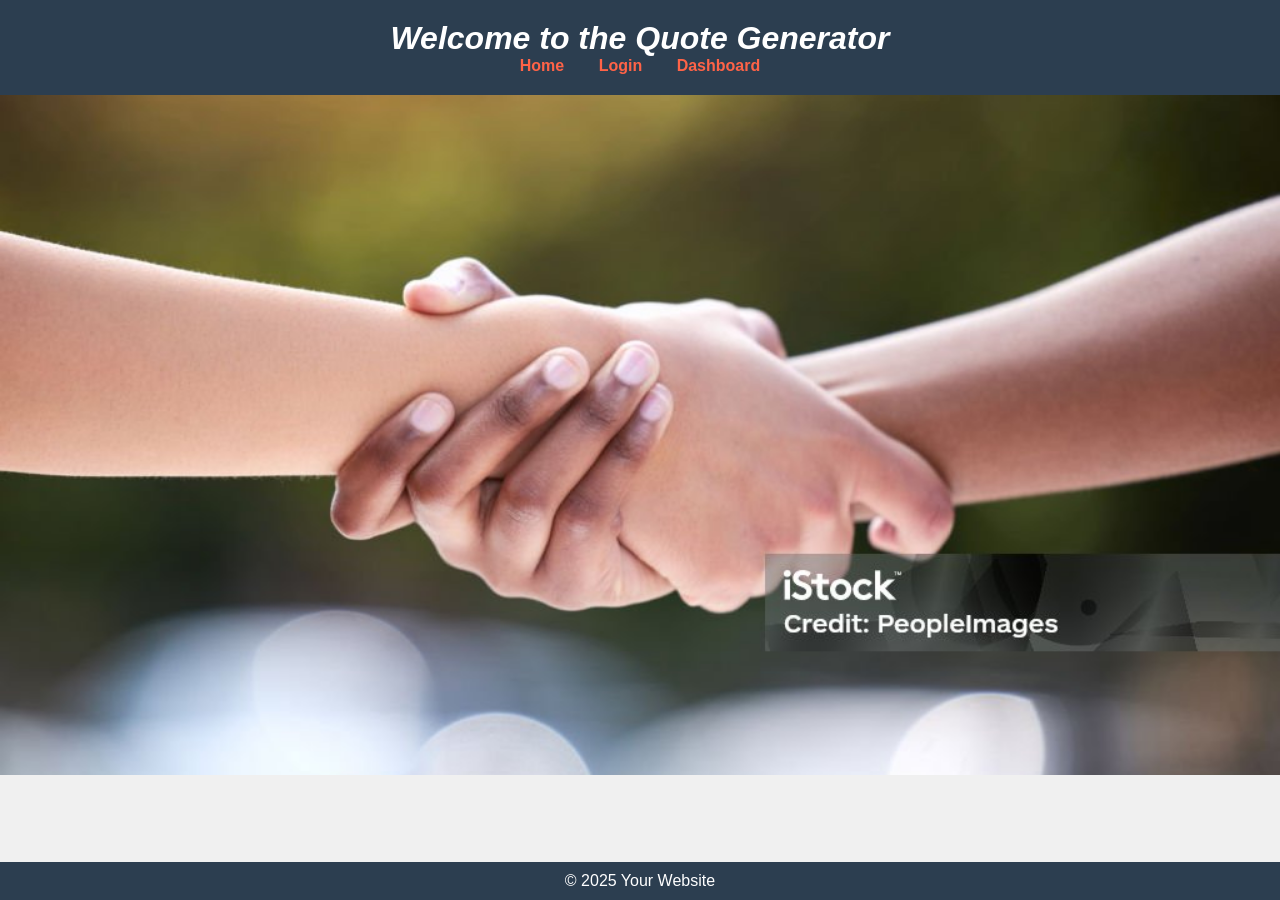
<file: index.html>
<!DOCTYPE html>
<html lang="en">
<head>
    <meta charset="UTF-8">
    <meta name="viewport" content="width=device-width, initial-scale=1.0">
    <title>Home Page</title>
    <link rel="stylesheet" href="./styles/styles.css">
</head>
<body>
    <header>
        <h1>Welcome to the Quote Generator</h1>
        <nav>
            <ul>
                <li><a href="index.html">Home</a></li>
                <li><a href="login.html">Login</a></li>
                <li><a href="dashboard.html">Dashboard</a></li>
            </ul>
        </nav>
    </header>
    <div class="background"></div>
    
    <!-- <main>
        <h2>Choose Your Mood and Get a Quote</h2>
        <div>
            <button onclick="generateQuote('happy')">Happy</button>
            <button onclick="generateQuote('sad')">Sad</button>
            <button onclick="generateQuote('motivational')">Motivational</button>
            <button onclick="generateQuote('inspirational')">Inspirational</button>
        </div>

        <div id="quote-container">
            <p id="quote">Select a mood to see a quote...</p>
        </div>
    </main> -->

    <footer>
        <p>&copy; 2025 Your Website</p>
    </footer>

    <script src="./src/script.js"></script>
</body>
</html>
</file>
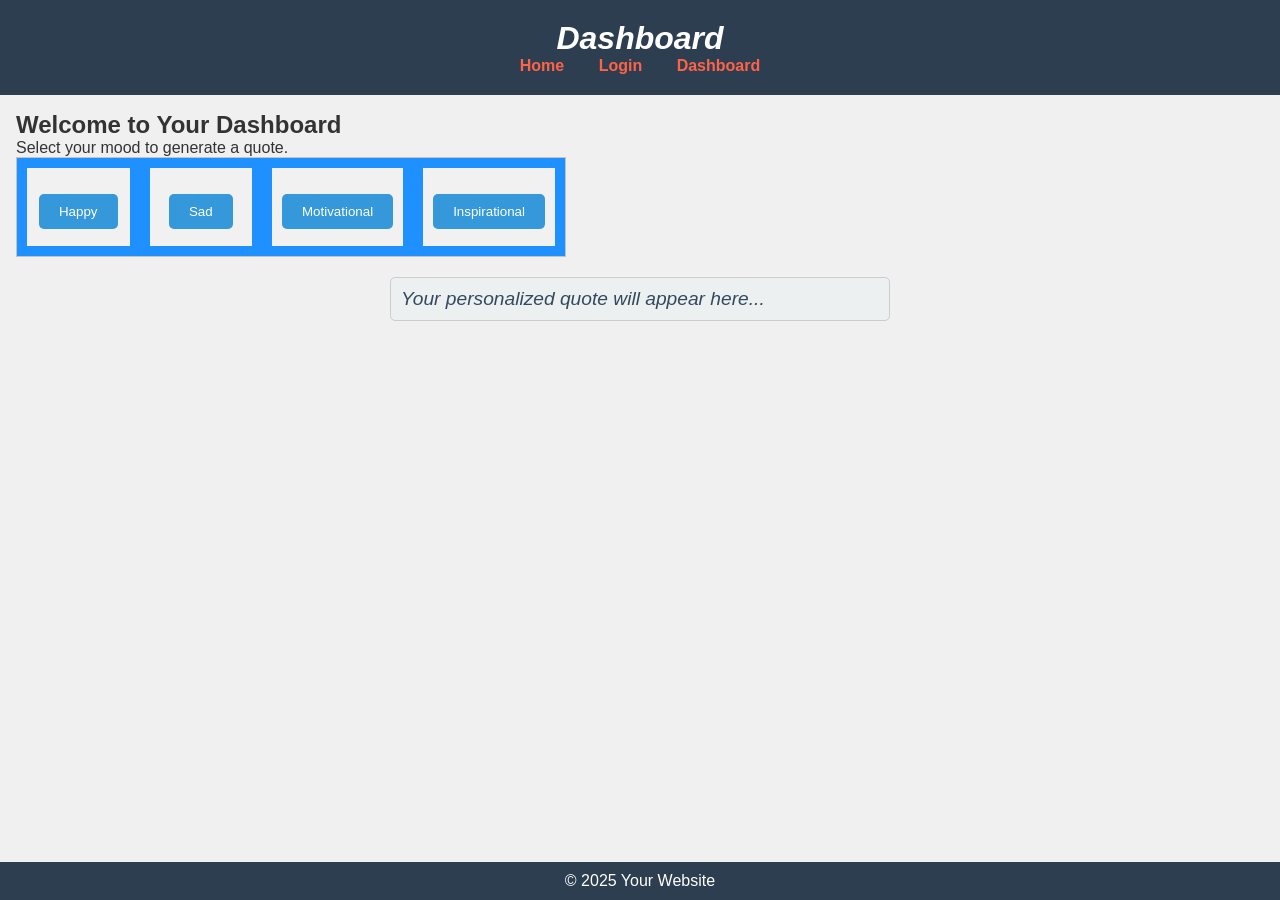
<file: dashboard.html>
<!DOCTYPE html>
<html lang="en">
<head>
    <meta charset="UTF-8">
    <meta name="viewport" content="width=device-width, initial-scale=1.0">
    <title>Dashboard</title>
    <link rel="stylesheet" href="./styles/styles.css">
</head>
<body>
    <header>
        <h1>Dashboard</h1>
        <nav>
            <ul>
                <li><a href="index.html">Home</a></li>
                <li><a href="login.html">Login</a></li>
                <li><a href="dashboard.html">Dashboard</a></li>
            </ul>
        </nav>
    </header>
    
    <main>
        <h2>Welcome to Your Dashboard</h2>
        <p>Select your mood to generate a quote.</p>
        
        <div class="flex-container">
            <div>
            <button onclick="generateQuote('happy')">Happy</button>
        </div>
        <div>
            <button onclick="generateQuote('sad')">Sad</button>
        </div>
        <div>
            <button onclick="generateQuote('motivational')">Motivational</button>
        </div>
        <div>
            <button onclick="generateQuote('inspirational')">Inspirational</button>
        </div>
        </div>

        <div id="quote-container">
            <p id="quote">Your personalized quote will appear here...</p>
        </div>
    </main>

    <footer>
        <p>&copy; 2025 Your Website</p>
    </footer>

    <script src="./src/script.js"></script>
</body>
</html>
</file>
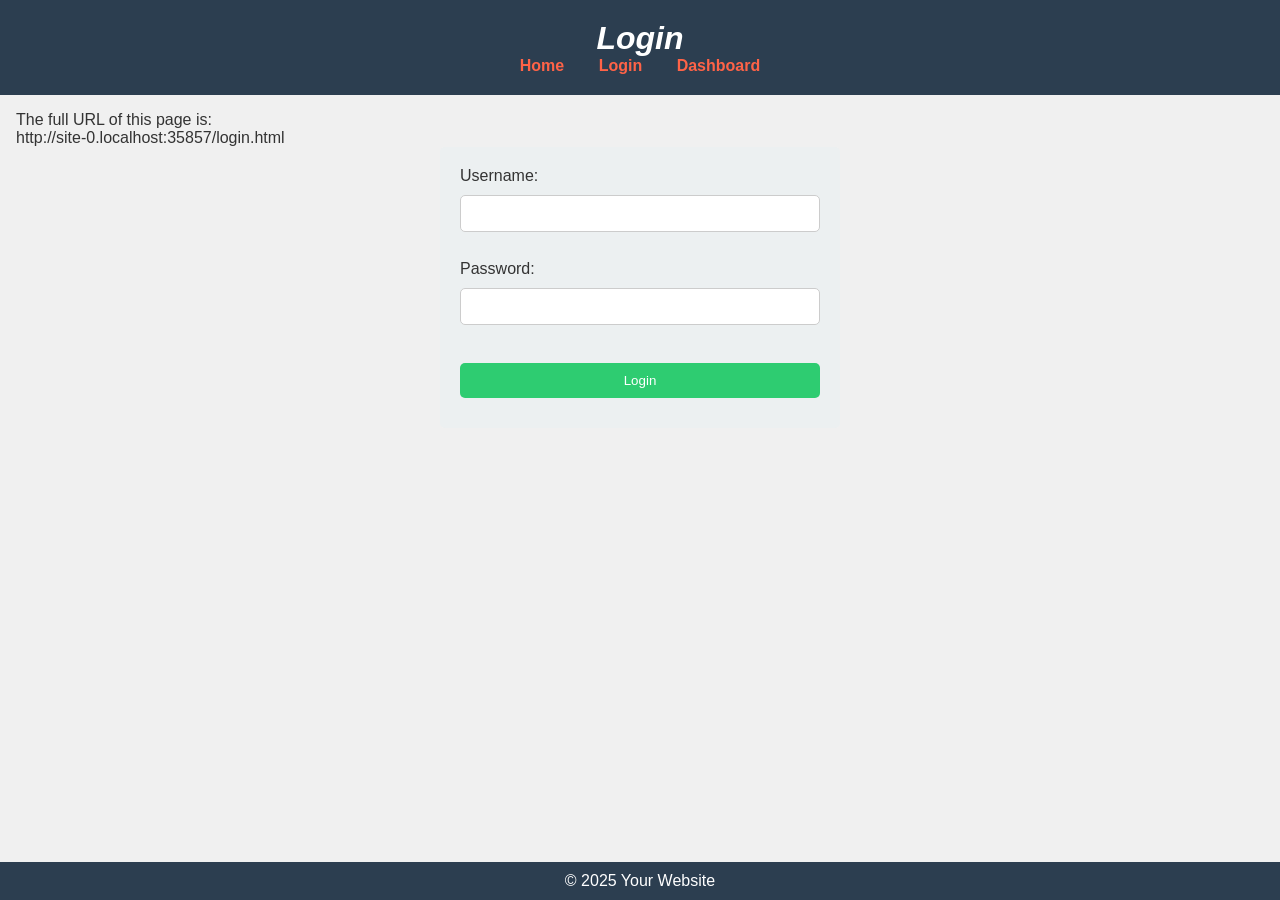
<file: login.html>
<!DOCTYPE html>
<html lang="en">
<head>
    <meta charset="UTF-8">
    <meta name="viewport" content="width=device-width, initial-scale=1.0">
    <title>Login Page</title>
    <link rel="stylesheet" href="./styles/styles.css">
</head>
<body>
    <header>
        <h1>Login</h1>
        <nav>
            <ul>
                <li><a href="index.html">Home</a></li>
                <li><a href="login.html">Login</a></li>
                <li><a href="dashboard.html">Dashboard</a></li>
            </ul>
        </nav>
    </header>

    <main>
        <p id="demo">
        <form action="dashboard.html" method="post">
            <label for="username">Username:</label>
            <input type="text" id="username" name="username" required><br><br>
            
            <label for="password">Password:</label>
            <input type="password" id="password" name="password" required><br><br>
            
            <button type="submit">Login</button>
        </form>
        </p>
    </main>

    <footer>
        <p>&copy; 2025 Your Website</p>
    </footer>
</body>
<script src="./src/script.js"></script>
</html>
</file>
<file: styles/styles.css>
.background{
    background-image: url(../assets/images/images/istockphoto-1385090168-1024x1024.jpg);
    background-repeat: no-repeat;
    background-size: cover;
    background-position: center;
    padding: 340px;
    justify-content: center;
}  
/* General reset */
/* Reset Styles */
* {
    margin: 0;
    padding: 0;
    box-sizing: border-box;
}

body {
    font-family: Arial, sans-serif;
    background-color: #f0f0f0;
    color: #333;
}

header {
    background-color: #2c3e50;
    color: white;
    padding: 20px;
    text-align: center;
}

header h1 {
    margin: 0;
}

nav ul {
    list-style: none;
    padding: 0;
}

nav ul li {
    display: inline;
    margin: 0 15px;
}

nav ul li a {
    color: tomato;
    text-decoration: none;
    font-weight: bold;
}

nav ul li a:hover {
    text-decoration: underline;
}

main {
    padding: 1rem;

}
h1 {
    font-style: italic;
}
footer {
    background-color: #2c3e50;
    color: white;
    text-align: center;
    padding: 10px;
    position: fixed;
    bottom: 0;
    width: 100%;
}

button {
    background-color: #3498db;
    color: white;
    padding: 10px 20px;
    border: none;
    cursor: pointer;
    margin: 10px;
    border-radius: 5px;
}

button:hover {
    background-color: #2980b9;
}

#quote-container {
    margin-top: 20px;
    font-size: 1.2em;
    font-style: italic;
    color: #34495e;
    padding: 10px;
    border: 1px solid #ccc;
    background-color: #ecf0f1;
    border-radius: 5px;
    width: 80%;
    max-width: 500px;
    margin: 20px auto;
}

form {
    max-width: 400px;
    margin: 0 auto;
    padding: 20px;
    background-color: #ecf0f1;
    border-radius: 5px;
}

form input, form button {
    width: 100%;
    padding: 10px;
    margin: 10px 0;
    border-radius: 5px;
}

form input {
    border: 1px solid #ccc;
}

form button {
    background-color: #2ecc71;
    border: none;
}

form button:hover {
    background-color: #27ae60;
}
.flex-container {
    display: flex;
    flex-wrap: wrap;
    background-color: DodgerBlue;
    width: 550px;
  height: 100px;
  border: 1px solid #c3c3c3;
  display: flex;
  }
  
  .flex-container > div {
    background-color: #f1f1f1;
    width: 200px;
    margin: 10px;
    text-align: center;
    line-height: 75px;
    font-size: 30px;
    flex-grow: 1;
  flex-shrink: 1;
  flex-basis: 100px;
  }
</file>
